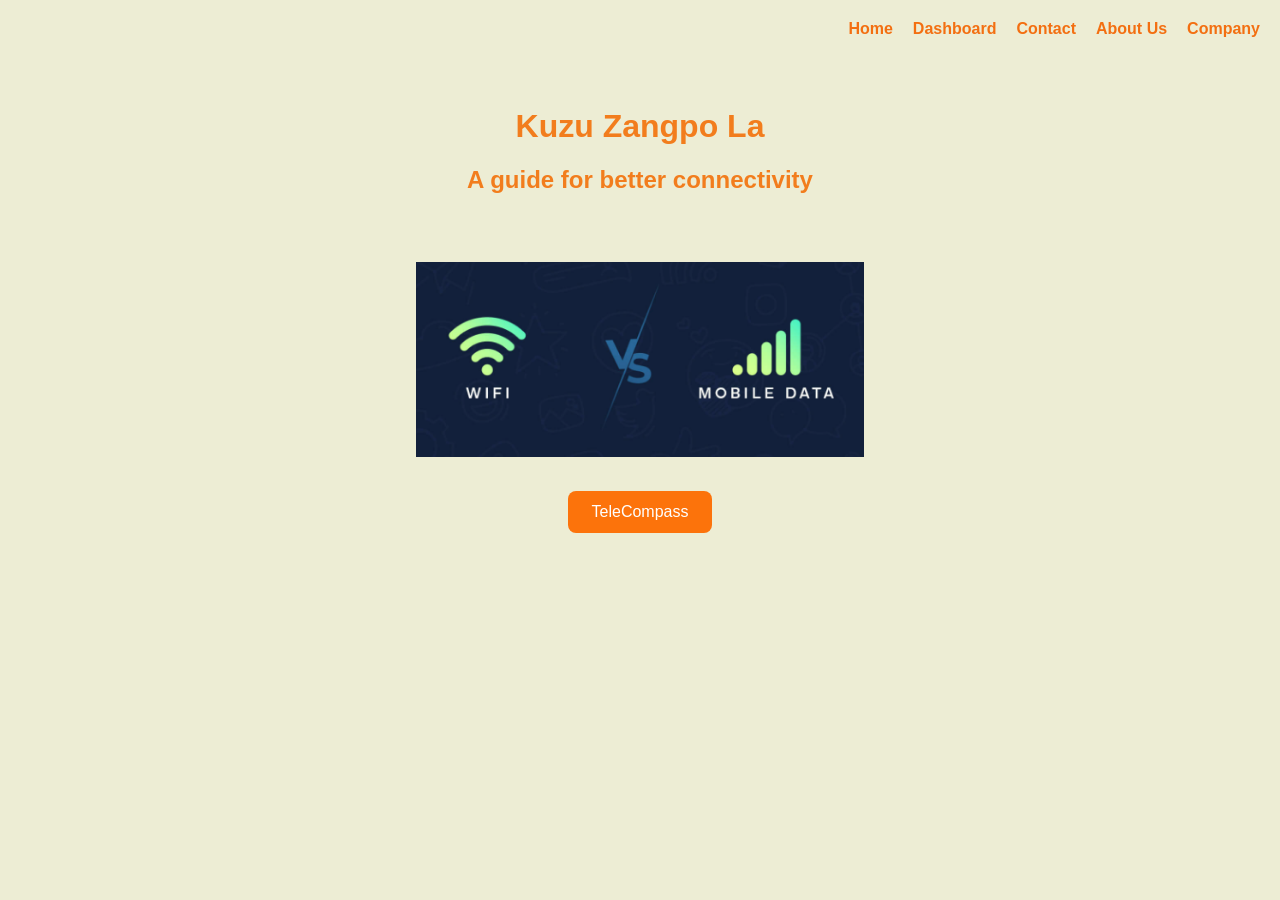
<file: index.html>
<!DOCTYPE html>

<html lang="en">
<head>
    <title>TeleCompass</title>
    <link rel="stylesheet" href="style.css">
</head>
<body>
    <nav>
        <a href="index.html">Home</a>
        <a href="dashboard.html">Dashboard</a>
        <a href="contact.html">Contact</a>
        <a href="aboutus.html">About Us</a>
        <a href="company.html">Company</a>
    </nav>
    <div class="main-content">

        <h1>Kuzu Zangpo La</h1>
        <h2>A guide for better connectivity</h2>
        <br>
        <img src="img3.png" alt="teleBhutan" width="30%">
        <br>
        <a href="telecompass.html">
            <button>TeleCompass</button>
        </a>
        <br>
    </div>   


        <br>
</body>
</html>
</file>
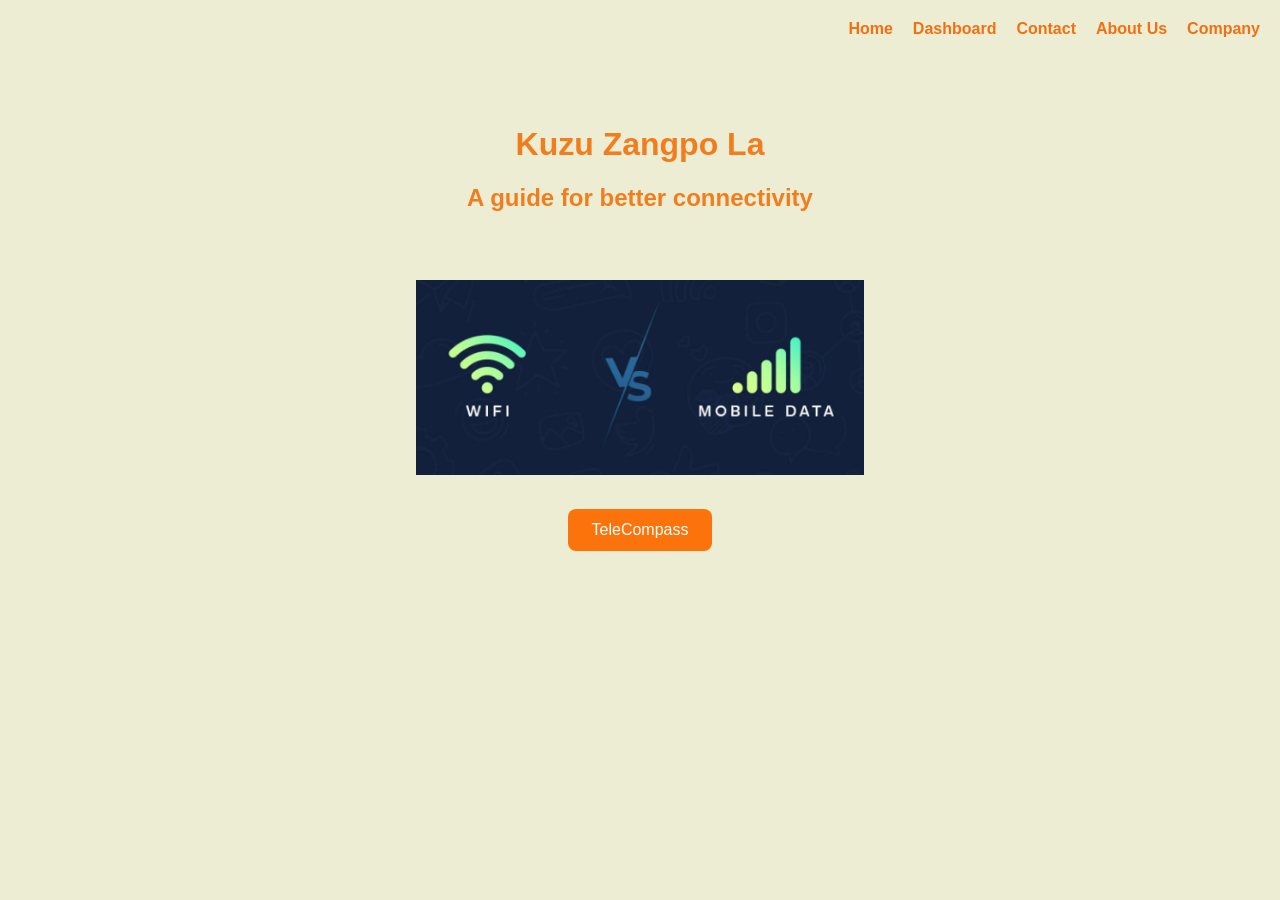
<file: homepage.html>
<!DOCTYPE html>

<html lang="en">
<head>
    <title>TeleCompass</title>
    <link rel="stylesheet" href="style.css">
</head>
<body>
    <nav>
        <a href="homepage.html">Home</a>
        <a href="dashboard.html">Dashboard</a>
        <a href="contact.html">Contact</a>
        <a href="aboutus.html">About Us</a>
        <a href="company.html">Company</a>
    </nav>
        <br>
    <div class="main-content">

        <h1>Kuzu Zangpo La</h1>
        <h2>A guide for better connectivity</h2>
        <br>
        <img src="img3.png" alt="teleBhutan" width="30%">
        <br>
        <a href="telecompass.html">
            <button>TeleCompass</button>
        </a>
        <br>
    </div>   


        <br>
</body>
</html>
</file>
<file: style.css>
body {
    margin: 0;
    font-family: Arial, sans-serif;
    background-color: rgb(237, 237, 212);
}

img {
    width: 35%;
    margin-top: 30px;
}

nav {
    display:flex;
    flex-direction: row;
    /* text-align: right; */
    justify-content: flex-end;
    padding: 20px;
}
nav a {
    margin-left: 20px;
    text-decoration: none;
    color: rgb(243, 111, 17);
    font-weight: bold;
}

.main-content {
    text-align: center;
    margin-top: 50px;
    color:rgb(242, 125, 29);
}

input {
    box-sizing: border-box;
    display: block;
    border-radius: 24px;
    border: 1px solid rgb(180, 181, 184);
    height: 44px;
    margin: 0 auto 29px;
    max-width: 564px;
    width: 90%;
    padding-left: 30px;
    font-size: 16px;
}

button {
    margin-top: 30px;
    padding: 12px 24px;
    font-size: 16px;
    border: none;
    background-color: rgb(252, 115, 11);
    color: white;
    border-radius: 8px;
    cursor: pointer;
}

button:hover {
    background-color: rgb(236, 139, 12);
}

footer{
   background-color:#ecab66;
   color:rgb(15, 6, 6);
   text-align:center;
   padding:10px;
   margin-top:500px;
}

.quiz-form {
    margin: 150px auto;
    width: 350px;  
    box-shadow: 0 4px 15px rgba(0,0,0,0.2); 
}

.quiz-form input,
.quiz-form select,
.quiz-form button {
    width: 300px;
    height: 45px;
    margin: 10px;
    border-radius: 25px;
    padding-left: 10px;         
    font-size: 16px;
}
</file>
